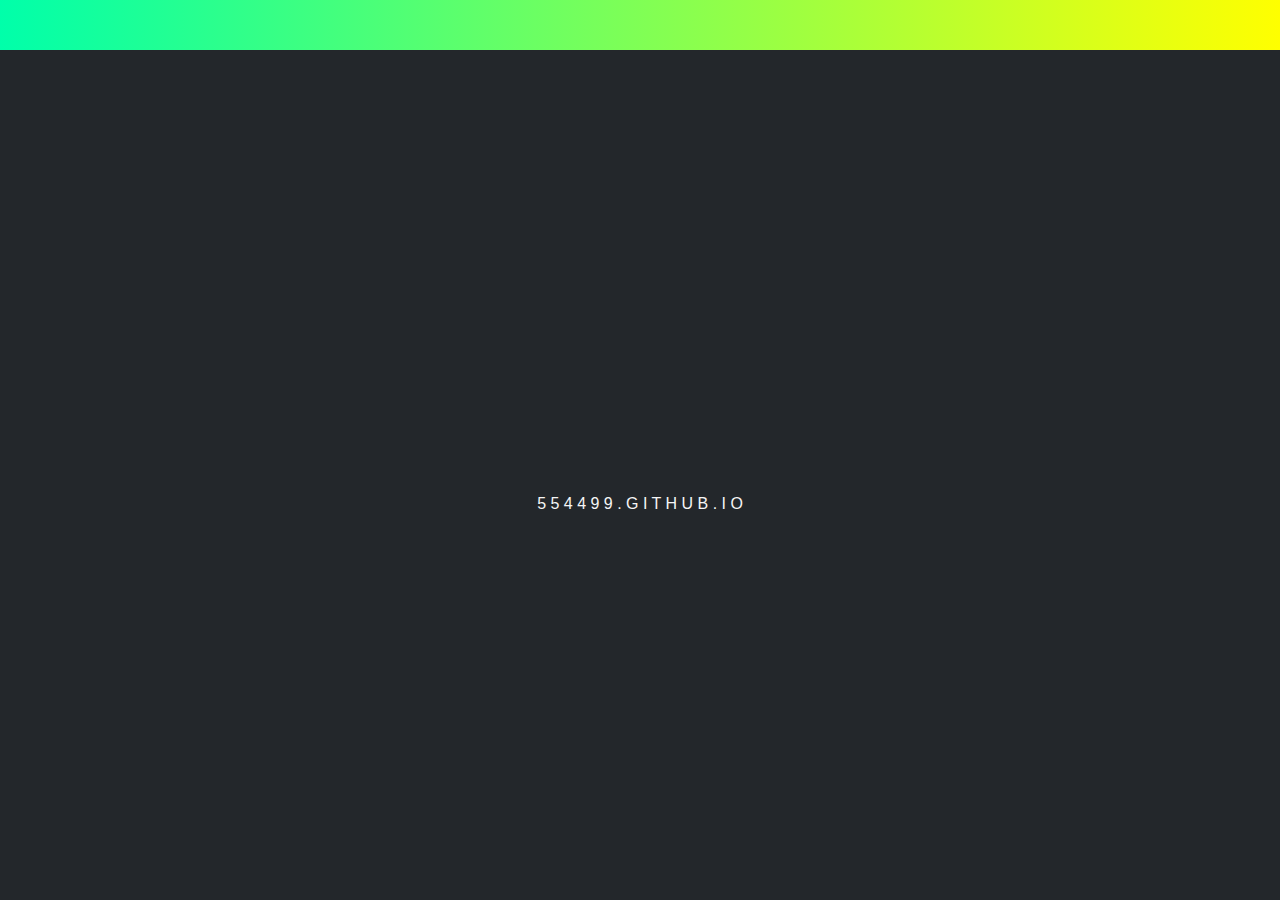
<file: index.html>
<!DOCTYPE html>
<html lang="en">
<head>
    <meta charset="UTF-8">
    <meta name="viewport" content="width=device-width, initial-scale=1.0">
    <link rel="stylesheet" href="style.css">
    <link rel="shortcut icon" href="favicon.ico" type="image/x-icon">
    <title>N A T T A W U T</title>
</head>
<body>
    <!-- <div id="navBar"></div> -->
    <canvas id="nav-canvas"></canvas>

    <div class="container">
        <svg id="e_logo1" width="402" height="118" viewBox="0 0 402 118" fill="none" xmlns="http://www.w3.org/2000/svg">
            <mask id="path-1-outside-1" maskUnits="userSpaceOnUse" x="0.0560303" y="0.824005" width="402" height="117"
                fill="white">
                <rect fill="white" x="0.0560303" y="0.824005" width="402" height="117" />
                <path
                    d="M33.168 115.584C32.496 115.584 31.872 115.248 31.296 114.576C30.72 113.904 30.336 113.136 30.144 112.272L29.712 109.536C29.424 108.384 29.28 107.664 29.28 107.376C18.528 68.88 12.624 47.28 11.568 42.576C10.704 39.12 8.73603 29.52 5.66403 13.776C5.56803 14.352 5.52003 16.32 5.52003 19.68V71.808L5.80803 92.4L6.09603 112.848L5.23203 114H1.92003L1.48803 112.848C1.68003 111.888 1.77603 109.968 1.77603 107.088L1.63203 82.032L1.34403 56.976V38.112V24.432C1.24803 20.4 1.20003 15.888 1.20003 10.896C1.20003 10.32 1.15203 9.792 1.05603 9.312V7.87201C1.05603 6.72001 1.34403 5.95201 1.92003 5.56801C2.59203 5.08801 3.60003 4.84801 4.94403 4.84801C5.52003 4.84801 6.14403 5.13601 6.81603 5.71201C7.58403 6.288 8.06403 6.912 8.25603 7.58401L11.28 21.696C12.624 28.416 13.776 33.504 14.736 36.96C16.752 44.928 20.208 57.984 25.104 76.128C27.888 88.032 30.384 97.152 32.592 103.488C33.168 102.048 33.456 99.744 33.456 96.576C33.456 87.264 33.552 78.912 33.744 71.52L34.032 46.464C34.032 42.336 34.08 38.592 34.176 35.232V24.144L34.032 3.84C34.512 2.496 35.52 1.82401 37.056 1.82401C37.824 1.82401 38.208 3.21601 38.208 6C38.208 7.248 38.16 8.256 38.064 9.02401C38.064 9.79201 38.016 10.368 37.92 10.752C37.92 11.04 37.92 11.232 37.92 11.328V20.544C37.92 33.312 37.872 44.688 37.776 54.672C37.68 64.752 37.632 76.08 37.632 88.656C37.632 91.056 37.488 94.848 37.2 100.032L36.912 111.408C36.912 114.192 35.664 115.584 33.168 115.584Z" />
                <path
                    d="M86.5752 114C85.8072 114 85.1352 113.76 84.5592 113.28C84.0792 112.8 83.8392 112.224 83.8392 111.552V92.688C83.8392 91.536 81.3912 90.48 76.4952 89.52C71.5992 88.56 67.5672 88.08 64.3992 88.08C64.2072 88.08 63.8712 88.8 63.3912 90.24C63.0072 91.68 62.7192 92.736 62.5272 93.408C61.2792 98.4 60.0312 103.728 58.7832 109.392L58.0632 112.56C57.8712 113.328 57.3912 113.712 56.6232 113.712C55.8552 113.712 55.1352 113.472 54.4632 112.992C53.8872 112.512 53.5992 111.936 53.5992 111.264L53.7432 110.976V110.832L55.3272 103.632C56.4792 99.12 57.4872 94.704 58.3512 90.384C59.3112 85.488 60.0312 82.32 60.5112 80.88C61.2792 77.712 62.8152 69.792 65.1192 57.12L65.9832 52.368C68.4792 37.584 70.2072 28.272 71.1672 24.432C71.6472 22.128 72.5112 18.72 73.7592 14.208C74.2392 12.288 74.9112 10.368 75.7752 8.44801C76.6392 6.816 77.3592 6 77.9352 6C79.4712 6 80.5752 6.48001 81.2472 7.44001C81.7272 8.30401 82.4472 13.056 83.4072 21.696C84.4632 30.336 85.3752 39.072 86.1432 47.904L88.0152 71.808C88.0152 75.936 88.3032 82.176 88.8792 90.528C89.4552 98.976 89.7432 105.264 89.7432 109.392V109.968C89.7432 111.024 89.5992 111.984 89.3112 112.848C88.9272 113.616 88.0152 114 86.5752 114ZM80.8152 86.208C82.7352 86.208 83.6952 85.728 83.6952 84.768C83.6952 78.816 83.3592 70.704 82.6872 60.432C82.0152 50.064 81.2952 40.944 80.5272 33.072C80.3352 29.712 79.9512 26.016 79.3752 21.984L78.7992 16.368C78.7992 16.464 78.7032 15.936 78.5112 14.784L78.2232 13.056C77.4552 15.168 76.6872 18.096 75.9192 21.84C75.2472 25.584 74.5272 30 73.7592 35.088C71.4552 49.392 69.4872 60.144 67.8552 67.344L66.5592 72.24C65.1192 77.04 64.3992 80.688 64.3992 83.184V84.048C68.6232 85.392 73.4712 86.064 78.9432 86.064H79.8072C80.0952 86.16 80.4312 86.208 80.8152 86.208Z" />
                <path
                    d="M123.229 114.864C122.269 114.864 121.549 114.528 121.069 113.856C120.589 113.088 120.349 112.176 120.349 111.12V98.304V85.488L120.061 62.448C119.773 52.176 119.629 44.496 119.629 39.408L119.773 35.232V25.872C119.773 15.504 119.677 10.32 119.485 10.32H103.213C102.445 10.32 101.725 10.128 101.053 9.74401C100.477 9.36001 100.189 8.832 100.189 8.16001C100.189 7.39201 100.333 6.86401 100.621 6.576C100.909 6.28801 101.677 6.04801 102.925 5.85601C104.269 5.56801 106.189 5.42401 108.685 5.42401H123.085L138.925 5.28C140.077 5.28 140.845 5.47201 141.229 5.85601C141.709 6.24001 141.949 6.86401 141.949 7.72801C141.949 9.16801 141.037 9.888 139.213 9.888H132.733H126.397L125.101 10.032L125.245 18.384V29.616V88.08V100.032L125.389 110.688V110.976C125.389 111.744 125.341 112.416 125.245 112.992C125.149 113.472 124.957 113.856 124.669 114.144C124.381 114.624 123.901 114.864 123.229 114.864Z" />
                <path
                    d="M169.213 114.864C168.253 114.864 167.533 114.528 167.053 113.856C166.573 113.088 166.333 112.176 166.333 111.12V98.304V85.488L166.045 62.448C165.757 52.176 165.613 44.496 165.613 39.408L165.757 35.232V25.872C165.757 15.504 165.661 10.32 165.469 10.32H149.197C148.429 10.32 147.709 10.128 147.037 9.74401C146.461 9.36001 146.173 8.832 146.173 8.16001C146.173 7.39201 146.317 6.86401 146.605 6.576C146.893 6.28801 147.661 6.04801 148.909 5.85601C150.253 5.56801 152.173 5.42401 154.669 5.42401H169.069L184.909 5.28C186.061 5.28 186.829 5.47201 187.213 5.85601C187.693 6.24001 187.933 6.86401 187.933 7.72801C187.933 9.16801 187.021 9.888 185.197 9.888H178.717H172.381L171.085 10.032L171.229 18.384V29.616V88.08V100.032L171.373 110.688V110.976C171.373 111.744 171.325 112.416 171.229 112.992C171.133 113.472 170.941 113.856 170.653 114.144C170.365 114.624 169.885 114.864 169.213 114.864Z" />
                <path
                    d="M224.95 114C224.182 114 223.51 113.76 222.934 113.28C222.454 112.8 222.214 112.224 222.214 111.552V92.688C222.214 91.536 219.766 90.48 214.87 89.52C209.974 88.56 205.942 88.08 202.774 88.08C202.582 88.08 202.246 88.8 201.766 90.24C201.382 91.68 201.094 92.736 200.902 93.408C199.654 98.4 198.406 103.728 197.158 109.392L196.438 112.56C196.246 113.328 195.766 113.712 194.998 113.712C194.23 113.712 193.51 113.472 192.838 112.992C192.262 112.512 191.974 111.936 191.974 111.264L192.118 110.976V110.832L193.702 103.632C194.854 99.12 195.862 94.704 196.726 90.384C197.686 85.488 198.406 82.32 198.886 80.88C199.654 77.712 201.19 69.792 203.494 57.12L204.358 52.368C206.854 37.584 208.582 28.272 209.542 24.432C210.022 22.128 210.886 18.72 212.134 14.208C212.614 12.288 213.286 10.368 214.15 8.44801C215.014 6.816 215.734 6 216.31 6C217.846 6 218.95 6.48001 219.622 7.44001C220.102 8.30401 220.822 13.056 221.782 21.696C222.838 30.336 223.75 39.072 224.518 47.904L226.39 71.808C226.39 75.936 226.678 82.176 227.254 90.528C227.83 98.976 228.118 105.264 228.118 109.392V109.968C228.118 111.024 227.974 111.984 227.686 112.848C227.302 113.616 226.39 114 224.95 114ZM219.19 86.208C221.11 86.208 222.07 85.728 222.07 84.768C222.07 78.816 221.734 70.704 221.062 60.432C220.39 50.064 219.67 40.944 218.902 33.072C218.71 29.712 218.326 26.016 217.75 21.984L217.174 16.368C217.174 16.464 217.078 15.936 216.886 14.784L216.598 13.056C215.83 15.168 215.062 18.096 214.294 21.84C213.622 25.584 212.902 30 212.134 35.088C209.83 49.392 207.862 60.144 206.23 67.344L204.934 72.24C203.494 77.04 202.774 80.688 202.774 83.184V84.048C206.998 85.392 211.846 86.064 217.318 86.064H218.182C218.47 86.16 218.806 86.208 219.19 86.208Z" />
                <path
                    d="M259.588 115.872C257.764 115.872 256.852 114.816 256.852 112.704V110.976C256.948 110.592 256.996 110.112 256.996 109.536V108.816L254.404 91.392C253.732 87.744 253.3 85.104 253.108 83.472C252.244 76.752 251.332 69.264 250.372 61.008C249.604 54.48 248.26 43.728 246.34 28.752L245.908 25.44C244.468 14.592 243.412 8.64001 242.74 7.58401C243.028 7.10401 243.46 6.67201 244.036 6.28801C244.612 5.90401 245.188 5.71201 245.764 5.71201C247.204 5.71201 248.164 5.95201 248.644 6.43201C249.22 6.91201 249.508 7.776 249.508 9.02401V10.32V11.76V13.344C252.484 44.736 255.604 74.112 258.868 101.472H259.156C259.444 98.688 260.02 91.056 260.884 78.576L261.172 74.4C261.844 62.208 262.228 55.776 262.324 55.104C262.612 52.224 263.188 48 264.052 42.432L265.78 30.768L266.212 24.144C266.308 22.992 266.356 22.032 266.356 21.264C266.452 20.4 266.548 19.776 266.644 19.392L266.788 17.52C266.788 17.424 266.836 17.28 266.932 17.088C267.124 16.896 267.364 16.704 267.652 16.512C268.996 16.512 269.86 16.848 270.244 17.52C270.532 17.808 270.724 18.144 270.82 18.528C270.916 18.816 270.964 19.2 270.964 19.68C271.156 20.544 271.252 20.976 271.252 20.976C272.212 26.064 274.276 39.312 277.444 60.72C280.612 82.128 282.532 96.24 283.204 103.056L283.636 103.344L288.964 45.024C289.156 41.376 289.78 35.616 290.836 27.744C291.796 19.776 292.276 13.296 292.276 8.30401L292.132 6.86401V5.56801C292.132 4.32001 292.42 3.45601 292.996 2.97601C293.572 2.40001 294.532 2.11201 295.876 2.11201C296.452 2.11201 297.028 2.35201 297.604 2.83201C298.276 3.31201 298.612 3.84001 298.612 4.416C298.612 5.376 298.084 6.288 297.028 7.152C297.124 7.248 297.172 7.536 297.172 8.016C297.172 8.59201 297.076 9.21601 296.884 9.888C296.788 10.464 296.692 10.896 296.596 11.184C295.54 19.824 294.244 32.544 292.708 49.344L289.828 79.152L288.676 90.528L286.948 105.072L286.228 112.416C286.228 113.568 286.036 114.432 285.652 115.008C285.364 115.584 284.692 115.872 283.636 115.872C282.1 115.872 281.188 115.296 280.9 114.144C280.708 113.568 280.516 112.224 280.324 110.112L280.18 107.952C277.876 93.168 274.42 66.864 269.812 29.04L269.38 28.752L269.236 28.896V29.04L262.036 107.664V110.256C262.036 114 261.22 115.872 259.588 115.872Z" />
                <path
                    d="M334.027 116.736C331.819 116.736 329.755 116.256 327.835 115.296C325.915 114.336 324.331 113.088 323.083 111.552C321.835 110.112 320.731 108.336 319.771 106.224C318.811 104.112 318.043 102 317.467 99.888C316.507 96.624 315.787 92.544 315.307 87.648L315.019 83.184C315.019 82.224 314.971 81.6 314.875 81.312C314.875 81.024 314.875 80.832 314.875 80.736C314.395 76.032 313.771 65.664 313.003 49.632C312.331 33.6 311.995 21.12 311.995 12.192V11.184V10.032C311.995 7.53601 312.715 6.28801 314.155 6.28801C316.171 6.28801 317.179 7.44001 317.179 9.74401V10.752L317.035 11.904C317.035 23.04 317.371 36.24 318.043 51.504C318.715 66.672 319.387 77.616 320.059 84.336C320.539 88.56 321.355 92.88 322.507 97.296C323.275 100.272 324.091 102.768 324.955 104.784C325.915 106.8 327.115 108.48 328.555 109.824C330.283 111.36 331.963 112.128 333.595 112.128C335.227 112.128 336.667 111.744 337.915 110.976C339.259 110.208 340.267 109.2 340.939 107.952C341.611 106.896 342.139 105.552 342.523 103.92C343.003 102.192 343.291 100.56 343.387 99.024C343.483 98.064 343.531 96.48 343.531 94.272V77.856C343.531 70.56 343.339 61.584 342.955 50.928L342.379 32.496L342.091 20.256C341.803 14.88 341.659 10.8 341.659 8.016C341.659 6.96 341.947 6.14401 342.523 5.56801C343.099 4.992 343.771 4.704 344.539 4.704C345.307 4.704 345.931 4.992 346.411 5.56801C346.987 6.14401 347.275 6.96 347.275 8.016V18.96C347.275 23.76 347.323 28.08 347.419 31.92V44.88C347.419 54.192 347.515 62.352 347.707 69.36C347.803 76.464 347.851 84.432 347.851 93.264C347.851 95.664 347.755 97.776 347.563 99.6C347.371 101.424 346.987 103.344 346.411 105.36C345.835 107.664 345.019 109.632 343.963 111.264C343.003 112.8 341.707 114.096 340.075 115.152C338.251 116.208 336.235 116.736 334.027 116.736Z" />
                <path
                    d="M381.557 114.864C380.597 114.864 379.877 114.528 379.397 113.856C378.917 113.088 378.677 112.176 378.677 111.12V98.304V85.488L378.389 62.448C378.101 52.176 377.957 44.496 377.957 39.408L378.101 35.232V25.872C378.101 15.504 378.005 10.32 377.813 10.32H361.541C360.773 10.32 360.053 10.128 359.381 9.74401C358.805 9.36001 358.517 8.832 358.517 8.16001C358.517 7.39201 358.661 6.86401 358.949 6.576C359.237 6.28801 360.005 6.04801 361.253 5.85601C362.597 5.56801 364.517 5.42401 367.013 5.42401H381.413L397.253 5.28C398.405 5.28 399.173 5.47201 399.557 5.85601C400.037 6.24001 400.277 6.86401 400.277 7.72801C400.277 9.16801 399.365 9.888 397.541 9.888H391.061H384.725L383.429 10.032L383.573 18.384V29.616V88.08V100.032L383.717 110.688V110.976C383.717 111.744 383.669 112.416 383.573 112.992C383.477 113.472 383.285 113.856 382.997 114.144C382.709 114.624 382.229 114.864 381.557 114.864Z" />
            </mask>
            <path
                d="M33.168 115.584C32.496 115.584 31.872 115.248 31.296 114.576C30.72 113.904 30.336 113.136 30.144 112.272L29.712 109.536C29.424 108.384 29.28 107.664 29.28 107.376C18.528 68.88 12.624 47.28 11.568 42.576C10.704 39.12 8.73603 29.52 5.66403 13.776C5.56803 14.352 5.52003 16.32 5.52003 19.68V71.808L5.80803 92.4L6.09603 112.848L5.23203 114H1.92003L1.48803 112.848C1.68003 111.888 1.77603 109.968 1.77603 107.088L1.63203 82.032L1.34403 56.976V38.112V24.432C1.24803 20.4 1.20003 15.888 1.20003 10.896C1.20003 10.32 1.15203 9.792 1.05603 9.312V7.87201C1.05603 6.72001 1.34403 5.95201 1.92003 5.56801C2.59203 5.08801 3.60003 4.84801 4.94403 4.84801C5.52003 4.84801 6.14403 5.13601 6.81603 5.71201C7.58403 6.288 8.06403 6.912 8.25603 7.58401L11.28 21.696C12.624 28.416 13.776 33.504 14.736 36.96C16.752 44.928 20.208 57.984 25.104 76.128C27.888 88.032 30.384 97.152 32.592 103.488C33.168 102.048 33.456 99.744 33.456 96.576C33.456 87.264 33.552 78.912 33.744 71.52L34.032 46.464C34.032 42.336 34.08 38.592 34.176 35.232V24.144L34.032 3.84C34.512 2.496 35.52 1.82401 37.056 1.82401C37.824 1.82401 38.208 3.21601 38.208 6C38.208 7.248 38.16 8.256 38.064 9.02401C38.064 9.79201 38.016 10.368 37.92 10.752C37.92 11.04 37.92 11.232 37.92 11.328V20.544C37.92 33.312 37.872 44.688 37.776 54.672C37.68 64.752 37.632 76.08 37.632 88.656C37.632 91.056 37.488 94.848 37.2 100.032L36.912 111.408C36.912 114.192 35.664 115.584 33.168 115.584Z"
                stroke="#81ff55" stroke-width="2" mask="url(#path-1-outside-1)" />
            <path
                d="M86.5752 114C85.8072 114 85.1352 113.76 84.5592 113.28C84.0792 112.8 83.8392 112.224 83.8392 111.552V92.688C83.8392 91.536 81.3912 90.48 76.4952 89.52C71.5992 88.56 67.5672 88.08 64.3992 88.08C64.2072 88.08 63.8712 88.8 63.3912 90.24C63.0072 91.68 62.7192 92.736 62.5272 93.408C61.2792 98.4 60.0312 103.728 58.7832 109.392L58.0632 112.56C57.8712 113.328 57.3912 113.712 56.6232 113.712C55.8552 113.712 55.1352 113.472 54.4632 112.992C53.8872 112.512 53.5992 111.936 53.5992 111.264L53.7432 110.976V110.832L55.3272 103.632C56.4792 99.12 57.4872 94.704 58.3512 90.384C59.3112 85.488 60.0312 82.32 60.5112 80.88C61.2792 77.712 62.8152 69.792 65.1192 57.12L65.9832 52.368C68.4792 37.584 70.2072 28.272 71.1672 24.432C71.6472 22.128 72.5112 18.72 73.7592 14.208C74.2392 12.288 74.9112 10.368 75.7752 8.44801C76.6392 6.816 77.3592 6 77.9352 6C79.4712 6 80.5752 6.48001 81.2472 7.44001C81.7272 8.30401 82.4472 13.056 83.4072 21.696C84.4632 30.336 85.3752 39.072 86.1432 47.904L88.0152 71.808C88.0152 75.936 88.3032 82.176 88.8792 90.528C89.4552 98.976 89.7432 105.264 89.7432 109.392V109.968C89.7432 111.024 89.5992 111.984 89.3112 112.848C88.9272 113.616 88.0152 114 86.5752 114ZM80.8152 86.208C82.7352 86.208 83.6952 85.728 83.6952 84.768C83.6952 78.816 83.3592 70.704 82.6872 60.432C82.0152 50.064 81.2952 40.944 80.5272 33.072C80.3352 29.712 79.9512 26.016 79.3752 21.984L78.7992 16.368C78.7992 16.464 78.7032 15.936 78.5112 14.784L78.2232 13.056C77.4552 15.168 76.6872 18.096 75.9192 21.84C75.2472 25.584 74.5272 30 73.7592 35.088C71.4552 49.392 69.4872 60.144 67.8552 67.344L66.5592 72.24C65.1192 77.04 64.3992 80.688 64.3992 83.184V84.048C68.6232 85.392 73.4712 86.064 78.9432 86.064H79.8072C80.0952 86.16 80.4312 86.208 80.8152 86.208Z"
                stroke="#81ff55" stroke-width="2" mask="url(#path-1-outside-1)" />
            <path
                d="M123.229 114.864C122.269 114.864 121.549 114.528 121.069 113.856C120.589 113.088 120.349 112.176 120.349 111.12V98.304V85.488L120.061 62.448C119.773 52.176 119.629 44.496 119.629 39.408L119.773 35.232V25.872C119.773 15.504 119.677 10.32 119.485 10.32H103.213C102.445 10.32 101.725 10.128 101.053 9.74401C100.477 9.36001 100.189 8.832 100.189 8.16001C100.189 7.39201 100.333 6.86401 100.621 6.576C100.909 6.28801 101.677 6.04801 102.925 5.85601C104.269 5.56801 106.189 5.42401 108.685 5.42401H123.085L138.925 5.28C140.077 5.28 140.845 5.47201 141.229 5.85601C141.709 6.24001 141.949 6.86401 141.949 7.72801C141.949 9.16801 141.037 9.888 139.213 9.888H132.733H126.397L125.101 10.032L125.245 18.384V29.616V88.08V100.032L125.389 110.688V110.976C125.389 111.744 125.341 112.416 125.245 112.992C125.149 113.472 124.957 113.856 124.669 114.144C124.381 114.624 123.901 114.864 123.229 114.864Z"
                stroke="#81ff55" stroke-width="2" mask="url(#path-1-outside-1)" />
            <path
                d="M169.213 114.864C168.253 114.864 167.533 114.528 167.053 113.856C166.573 113.088 166.333 112.176 166.333 111.12V98.304V85.488L166.045 62.448C165.757 52.176 165.613 44.496 165.613 39.408L165.757 35.232V25.872C165.757 15.504 165.661 10.32 165.469 10.32H149.197C148.429 10.32 147.709 10.128 147.037 9.74401C146.461 9.36001 146.173 8.832 146.173 8.16001C146.173 7.39201 146.317 6.86401 146.605 6.576C146.893 6.28801 147.661 6.04801 148.909 5.85601C150.253 5.56801 152.173 5.42401 154.669 5.42401H169.069L184.909 5.28C186.061 5.28 186.829 5.47201 187.213 5.85601C187.693 6.24001 187.933 6.86401 187.933 7.72801C187.933 9.16801 187.021 9.888 185.197 9.888H178.717H172.381L171.085 10.032L171.229 18.384V29.616V88.08V100.032L171.373 110.688V110.976C171.373 111.744 171.325 112.416 171.229 112.992C171.133 113.472 170.941 113.856 170.653 114.144C170.365 114.624 169.885 114.864 169.213 114.864Z"
                stroke="#81ff55" stroke-width="2" mask="url(#path-1-outside-1)" />
            <path
                d="M224.95 114C224.182 114 223.51 113.76 222.934 113.28C222.454 112.8 222.214 112.224 222.214 111.552V92.688C222.214 91.536 219.766 90.48 214.87 89.52C209.974 88.56 205.942 88.08 202.774 88.08C202.582 88.08 202.246 88.8 201.766 90.24C201.382 91.68 201.094 92.736 200.902 93.408C199.654 98.4 198.406 103.728 197.158 109.392L196.438 112.56C196.246 113.328 195.766 113.712 194.998 113.712C194.23 113.712 193.51 113.472 192.838 112.992C192.262 112.512 191.974 111.936 191.974 111.264L192.118 110.976V110.832L193.702 103.632C194.854 99.12 195.862 94.704 196.726 90.384C197.686 85.488 198.406 82.32 198.886 80.88C199.654 77.712 201.19 69.792 203.494 57.12L204.358 52.368C206.854 37.584 208.582 28.272 209.542 24.432C210.022 22.128 210.886 18.72 212.134 14.208C212.614 12.288 213.286 10.368 214.15 8.44801C215.014 6.816 215.734 6 216.31 6C217.846 6 218.95 6.48001 219.622 7.44001C220.102 8.30401 220.822 13.056 221.782 21.696C222.838 30.336 223.75 39.072 224.518 47.904L226.39 71.808C226.39 75.936 226.678 82.176 227.254 90.528C227.83 98.976 228.118 105.264 228.118 109.392V109.968C228.118 111.024 227.974 111.984 227.686 112.848C227.302 113.616 226.39 114 224.95 114ZM219.19 86.208C221.11 86.208 222.07 85.728 222.07 84.768C222.07 78.816 221.734 70.704 221.062 60.432C220.39 50.064 219.67 40.944 218.902 33.072C218.71 29.712 218.326 26.016 217.75 21.984L217.174 16.368C217.174 16.464 217.078 15.936 216.886 14.784L216.598 13.056C215.83 15.168 215.062 18.096 214.294 21.84C213.622 25.584 212.902 30 212.134 35.088C209.83 49.392 207.862 60.144 206.23 67.344L204.934 72.24C203.494 77.04 202.774 80.688 202.774 83.184V84.048C206.998 85.392 211.846 86.064 217.318 86.064H218.182C218.47 86.16 218.806 86.208 219.19 86.208Z"
                stroke="#81ff55" stroke-width="2" mask="url(#path-1-outside-1)" />
            <path
                d="M259.588 115.872C257.764 115.872 256.852 114.816 256.852 112.704V110.976C256.948 110.592 256.996 110.112 256.996 109.536V108.816L254.404 91.392C253.732 87.744 253.3 85.104 253.108 83.472C252.244 76.752 251.332 69.264 250.372 61.008C249.604 54.48 248.26 43.728 246.34 28.752L245.908 25.44C244.468 14.592 243.412 8.64001 242.74 7.58401C243.028 7.10401 243.46 6.67201 244.036 6.28801C244.612 5.90401 245.188 5.71201 245.764 5.71201C247.204 5.71201 248.164 5.95201 248.644 6.43201C249.22 6.91201 249.508 7.776 249.508 9.02401V10.32V11.76V13.344C252.484 44.736 255.604 74.112 258.868 101.472H259.156C259.444 98.688 260.02 91.056 260.884 78.576L261.172 74.4C261.844 62.208 262.228 55.776 262.324 55.104C262.612 52.224 263.188 48 264.052 42.432L265.78 30.768L266.212 24.144C266.308 22.992 266.356 22.032 266.356 21.264C266.452 20.4 266.548 19.776 266.644 19.392L266.788 17.52C266.788 17.424 266.836 17.28 266.932 17.088C267.124 16.896 267.364 16.704 267.652 16.512C268.996 16.512 269.86 16.848 270.244 17.52C270.532 17.808 270.724 18.144 270.82 18.528C270.916 18.816 270.964 19.2 270.964 19.68C271.156 20.544 271.252 20.976 271.252 20.976C272.212 26.064 274.276 39.312 277.444 60.72C280.612 82.128 282.532 96.24 283.204 103.056L283.636 103.344L288.964 45.024C289.156 41.376 289.78 35.616 290.836 27.744C291.796 19.776 292.276 13.296 292.276 8.30401L292.132 6.86401V5.56801C292.132 4.32001 292.42 3.45601 292.996 2.97601C293.572 2.40001 294.532 2.11201 295.876 2.11201C296.452 2.11201 297.028 2.35201 297.604 2.83201C298.276 3.31201 298.612 3.84001 298.612 4.416C298.612 5.376 298.084 6.288 297.028 7.152C297.124 7.248 297.172 7.536 297.172 8.016C297.172 8.59201 297.076 9.21601 296.884 9.888C296.788 10.464 296.692 10.896 296.596 11.184C295.54 19.824 294.244 32.544 292.708 49.344L289.828 79.152L288.676 90.528L286.948 105.072L286.228 112.416C286.228 113.568 286.036 114.432 285.652 115.008C285.364 115.584 284.692 115.872 283.636 115.872C282.1 115.872 281.188 115.296 280.9 114.144C280.708 113.568 280.516 112.224 280.324 110.112L280.18 107.952C277.876 93.168 274.42 66.864 269.812 29.04L269.38 28.752L269.236 28.896V29.04L262.036 107.664V110.256C262.036 114 261.22 115.872 259.588 115.872Z"
                stroke="#81ff55" stroke-width="2" mask="url(#path-1-outside-1)" />
            <path
                d="M334.027 116.736C331.819 116.736 329.755 116.256 327.835 115.296C325.915 114.336 324.331 113.088 323.083 111.552C321.835 110.112 320.731 108.336 319.771 106.224C318.811 104.112 318.043 102 317.467 99.888C316.507 96.624 315.787 92.544 315.307 87.648L315.019 83.184C315.019 82.224 314.971 81.6 314.875 81.312C314.875 81.024 314.875 80.832 314.875 80.736C314.395 76.032 313.771 65.664 313.003 49.632C312.331 33.6 311.995 21.12 311.995 12.192V11.184V10.032C311.995 7.53601 312.715 6.28801 314.155 6.28801C316.171 6.28801 317.179 7.44001 317.179 9.74401V10.752L317.035 11.904C317.035 23.04 317.371 36.24 318.043 51.504C318.715 66.672 319.387 77.616 320.059 84.336C320.539 88.56 321.355 92.88 322.507 97.296C323.275 100.272 324.091 102.768 324.955 104.784C325.915 106.8 327.115 108.48 328.555 109.824C330.283 111.36 331.963 112.128 333.595 112.128C335.227 112.128 336.667 111.744 337.915 110.976C339.259 110.208 340.267 109.2 340.939 107.952C341.611 106.896 342.139 105.552 342.523 103.92C343.003 102.192 343.291 100.56 343.387 99.024C343.483 98.064 343.531 96.48 343.531 94.272V77.856C343.531 70.56 343.339 61.584 342.955 50.928L342.379 32.496L342.091 20.256C341.803 14.88 341.659 10.8 341.659 8.016C341.659 6.96 341.947 6.14401 342.523 5.56801C343.099 4.992 343.771 4.704 344.539 4.704C345.307 4.704 345.931 4.992 346.411 5.56801C346.987 6.14401 347.275 6.96 347.275 8.016V18.96C347.275 23.76 347.323 28.08 347.419 31.92V44.88C347.419 54.192 347.515 62.352 347.707 69.36C347.803 76.464 347.851 84.432 347.851 93.264C347.851 95.664 347.755 97.776 347.563 99.6C347.371 101.424 346.987 103.344 346.411 105.36C345.835 107.664 345.019 109.632 343.963 111.264C343.003 112.8 341.707 114.096 340.075 115.152C338.251 116.208 336.235 116.736 334.027 116.736Z"
                stroke="#81ff55" stroke-width="2" mask="url(#path-1-outside-1)" />
            <path
                d="M381.557 114.864C380.597 114.864 379.877 114.528 379.397 113.856C378.917 113.088 378.677 112.176 378.677 111.12V98.304V85.488L378.389 62.448C378.101 52.176 377.957 44.496 377.957 39.408L378.101 35.232V25.872C378.101 15.504 378.005 10.32 377.813 10.32H361.541C360.773 10.32 360.053 10.128 359.381 9.74401C358.805 9.36001 358.517 8.832 358.517 8.16001C358.517 7.39201 358.661 6.86401 358.949 6.576C359.237 6.28801 360.005 6.04801 361.253 5.85601C362.597 5.56801 364.517 5.42401 367.013 5.42401H381.413L397.253 5.28C398.405 5.28 399.173 5.47201 399.557 5.85601C400.037 6.24001 400.277 6.86401 400.277 7.72801C400.277 9.16801 399.365 9.888 397.541 9.888H391.061H384.725L383.429 10.032L383.573 18.384V29.616V88.08V100.032L383.717 110.688V110.976C383.717 111.744 383.669 112.416 383.573 112.992C383.477 113.472 383.285 113.856 382.997 114.144C382.709 114.624 382.229 114.864 381.557 114.864Z"
                stroke="#81ff55" stroke-width="2" mask="url(#path-1-outside-1)" />
        </svg>
    </div>
    <p class="domain">5 5 4 4 9 9 . G I T H U B . I O</p>
    <!-- <div id="status"></div> -->
    
    <script src="https://code.jquery.com/jquery-3.5.1.min.js"
        integrity="sha256-9/aliU8dGd2tb6OSsuzixeV4y/faTqgFtohetphbbj0=" crossorigin="anonymous"></script>
    <script type="text/javascript" src="main.js"></script>
</body>
</html>
</file>
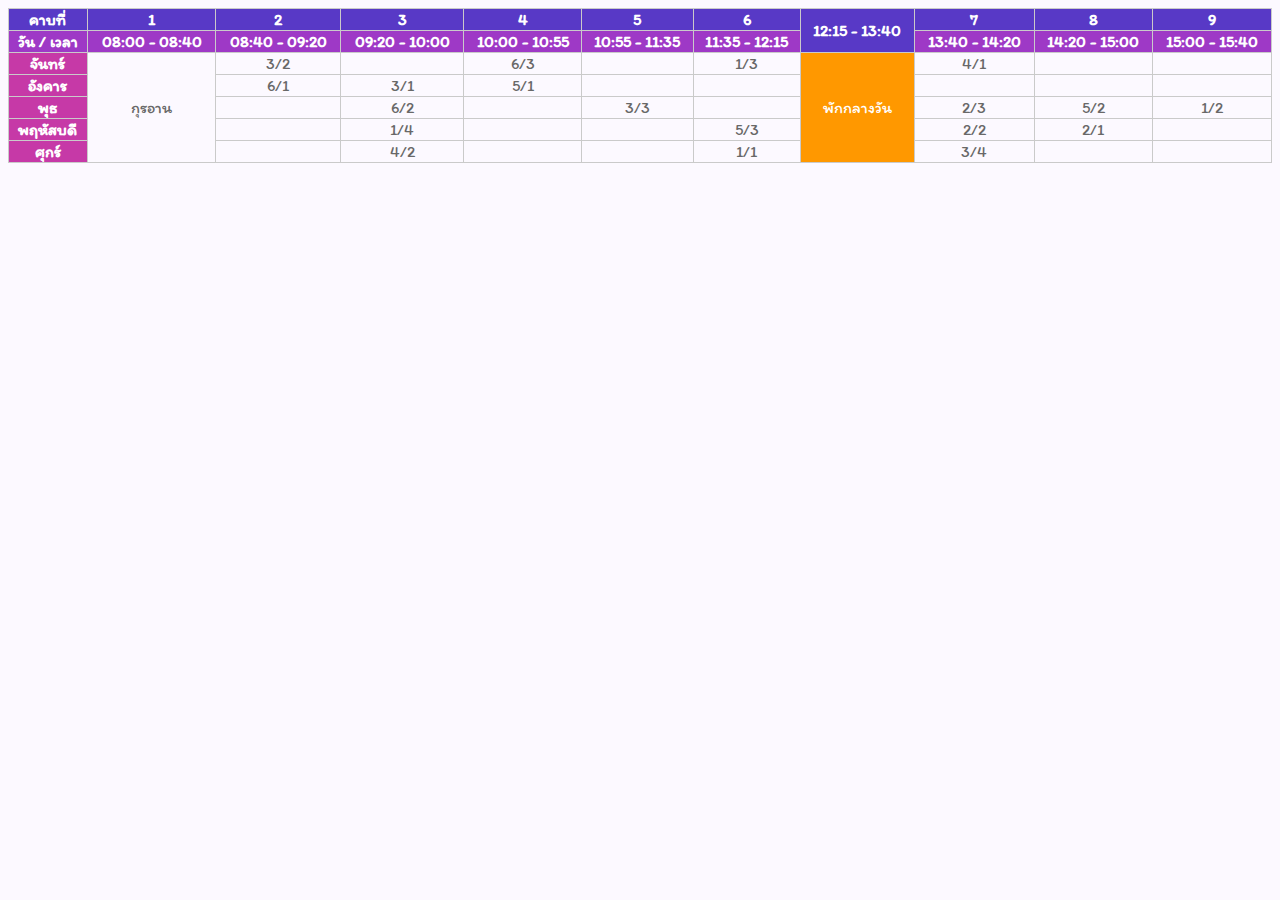
<file: school/timetable.html>
<!DOCTYPE html>
<html lang="en">

<head>
    <meta charset="UTF-8">
    <meta name="viewport" content="width=device-width, initial-scale=1.0">
    <link rel="stylesheet" href="timetable.css">
    <link rel="preconnect" href="https://fonts.googleapis.com">
    <link rel="preconnect" href="https://fonts.gstatic.com" crossorigin>
    <link href="https://fonts.googleapis.com/css2?family=Itim&display=swap" rel="stylesheet">
    <title>Timetable</title>
</head>

<body>
    <table style="border: 1px solid #bfbfbf; width: 100%;">
        <thead>
            <tr class="row-period">
                <th>คาบที่</th>
                <th>1</th>
                <th>2</th>
                <th>3</th>
                <th>4</th>
                <th>5</th>
                <th>6</th>
                <th rowspan="2">12:15 - 13:40</th>
                <th>7</th>
                <th>8</th>
                <th>9</th>
            </tr>
            <tr class="row-time">
                <th>วัน / เวลา</th>
                <th>08:00 - 08:40</th>
                <th>08:40 - 09:20</th>
                <th>09:20 - 10:00</th>
                <th>10:00 - 10:55</th>
                <th>10:55 - 11:35</th>
                <th>11:35 - 12:15</th>
                <th>13:40 - 14:20</th>
                <th>14:20 - 15:00</th>
                <th>15:00 - 15:40</th>
            </tr>
        </thead>
        <tbody>
            <tr>
                <th class="col-day">จันทร์</th>
                <td id="monday-1" rowspan="5">กุรอาน</td>
                <td id="monday-2">3/2</td>
                <td id="monday-3"></td>
                <td id="monday-4">6/3</td>
                <td id="monday-5"></td>
                <td id="monday-6">1/3</td>
                <td id="monday-break" rowspan="5">พักกลางวัน</td>
                <td id="monday-7">4/1</td>
                <td id="monday-8"></td>
                <td id="monday-9"></td>
            </tr>
            <tr>
                <th class="col-day">อังคาร</th>
                <td id="tuesday-2">6/1</td>
                <td id="tuesday-3">3/1</td>
                <td id="tuesday-4">5/1</td>
                <td id="tuesday-5"></td>
                <td id="tuesday-6"></td>
                <td id="tuesday-7"></td>
                <td id="tuesday-8"></td>
                <td id="tuesday-9"></td>
            </tr>
            <tr>
                <th class="col-day">พุธ</th>
                <td id="wednesday-2"></td>
                <td id="wednesday-3">6/2</td>
                <td id="wednesday-4"></td>
                <td id="wednesday-5">3/3</td>
                <td id="wednesday-6"></td>
                <td id="wednesday-7">2/3</td>
                <td id="wednesday-8">5/2</td>
                <td id="wednesday-9">1/2</td>
            </tr>
            <tr>
                <th class="col-day">พฤหัสบดี</th>
                <td id="thursday-2"></td>
                <td id="thursday-3">1/4</td>
                <td id="thursday-4"></td>
                <td id="thursday-5"></td>
                <td id="thursday-6">5/3</td>
                <td id="thursday-7">2/2</td>
                <td id="thursday-8">2/1</td>
                <td id="thursday-9"></td>
            </tr>
            <tr>
                <th class="col-day">ศุกร์</th>
                <td id="friday-2"></td>
                <td id="friday-3">4/2</td>
                <td id="friday-4"></td>
                <td id="friday-5"></td>
                <td id="friday-6">1/1</td>
                <td id="friday-7">3/4</td>
                <td id="friday-8"></td>
                <td id="friday-9"></td>
            </tr>
        </tbody>
    </table>
    <script type="text/javascript" src="timetable.js"></script>
</body>

</html>
</file>
<file: style.css>
:root{
    --letter2 : 645.7630004882812;
    --letter3 : 461.2749328613281;
    --letter4 : 295.3262023925781;
    --letter5 : 295.3262023925781;
    --letter6 : 461.2749328613281;
    --letter7 : 790.204345703125; 
    --letter8 : 468.23089599609375;
    --letter9 : 295.3263244628906;
}
*{
    margin:0;
    padding: 0;
    box-sizing: border-box;
    font-family: -apple-system, BlinkMacSystemFont, "Segoe UI", Roboto, Helvetica, Arial, sans-serif, "Apple Color Emoji",
        "Segoe UI Emoji", "Segoe UI Symbol";
    -webkit-font-smoothing: antialiased;
    -moz-osx-font-smoothing: grayscale;
}
/* #navBar{
    background-image: linear-gradient(to right,#00ffaa, yellow);
    width: 100%;
    height: 50px;
    position: fixed;
    top: 0px;
} */
canvas{
    background-color: wheat;;
}
body {
    background-color: #23272b;
    color:whitesmoke;
    height: 100vh;
}
.container {
    position: absolute;
    top: 50%;
    left: 50%;
    transform: translate(-50%,-80%);
}
#e_logo1{
    animation: fills 1.5s ease forwards 3.5s;
}

#e_logo1 path:nth-child(2){
    stroke-dasharray: var(--letter2);
    stroke-dashoffset: var(--letter2);
    animation: draw-stroke 3s ease forwards;
}
#e_logo1 path:nth-child(3){
    stroke-dasharray: var(--letter3);
    stroke-dashoffset: var(--letter3);
    animation: draw-stroke 3s ease forwards 0.3s;
}
#e_logo1 path:nth-child(4){
    stroke-dasharray: var(--letter4);
    stroke-dashoffset: var(--letter4);
    animation: draw-stroke 3s ease forwards 0.5s;
}
#e_logo1 path:nth-child(5){
    stroke-dasharray: var(--letter5);
    stroke-dashoffset: var(--letter5);
    animation: draw-stroke 3s ease forwards 0.7s;
}
#e_logo1 path:nth-child(6){
    stroke-dasharray: var(--letter6);
    stroke-dashoffset: var(--letter6);
    animation: draw-stroke 3s ease forwards 0.9s;
}
#e_logo1 path:nth-child(7){
    stroke-dasharray: var(--letter7);
    stroke-dashoffset: var(--letter7);
    animation: draw-stroke 3s ease forwards 1.1s;
}
#e_logo1 path:nth-child(8){
    stroke-dasharray: var(--letter8);
    stroke-dashoffset: var(--letter8);
    animation: draw-stroke 3s ease forwards 1.3s;
}
#e_logo1 path:nth-child(9){
    stroke-dasharray: var(--letter9);
    stroke-dashoffset: var(--letter9);
    animation: draw-stroke 3s ease forwards 1.5s;
}
@keyframes draw-stroke{
    to{
        stroke-dashoffset: 0;
    }
}
@keyframes fills{
    from{
        fill: transparent;
    }
    to{
        fill:#81ff55;
    }
}
.domain{
    position: absolute;
    top: 55%;
    left: 50%;
    transform: translate(-50%);
}
</file>
<file: school/timetable.css>
* {
  font-family: "Itim", cursive;
  font-style: normal;
}

body {
  background-color: #fcf9ff;
}

.row-period {
  background-color: #5839C6;
  color: white;
}

.row-time {
  background-color: #9E39C6;
  color: white;
}

.col-day {
  background-color: #C639A7;
  color: white;
}

table,
th,
td {
  border: 1px solid rgb(202, 202, 202);
  border-collapse: collapse;
  text-align: center;
}

td {
  color: #686868
}
</file>
